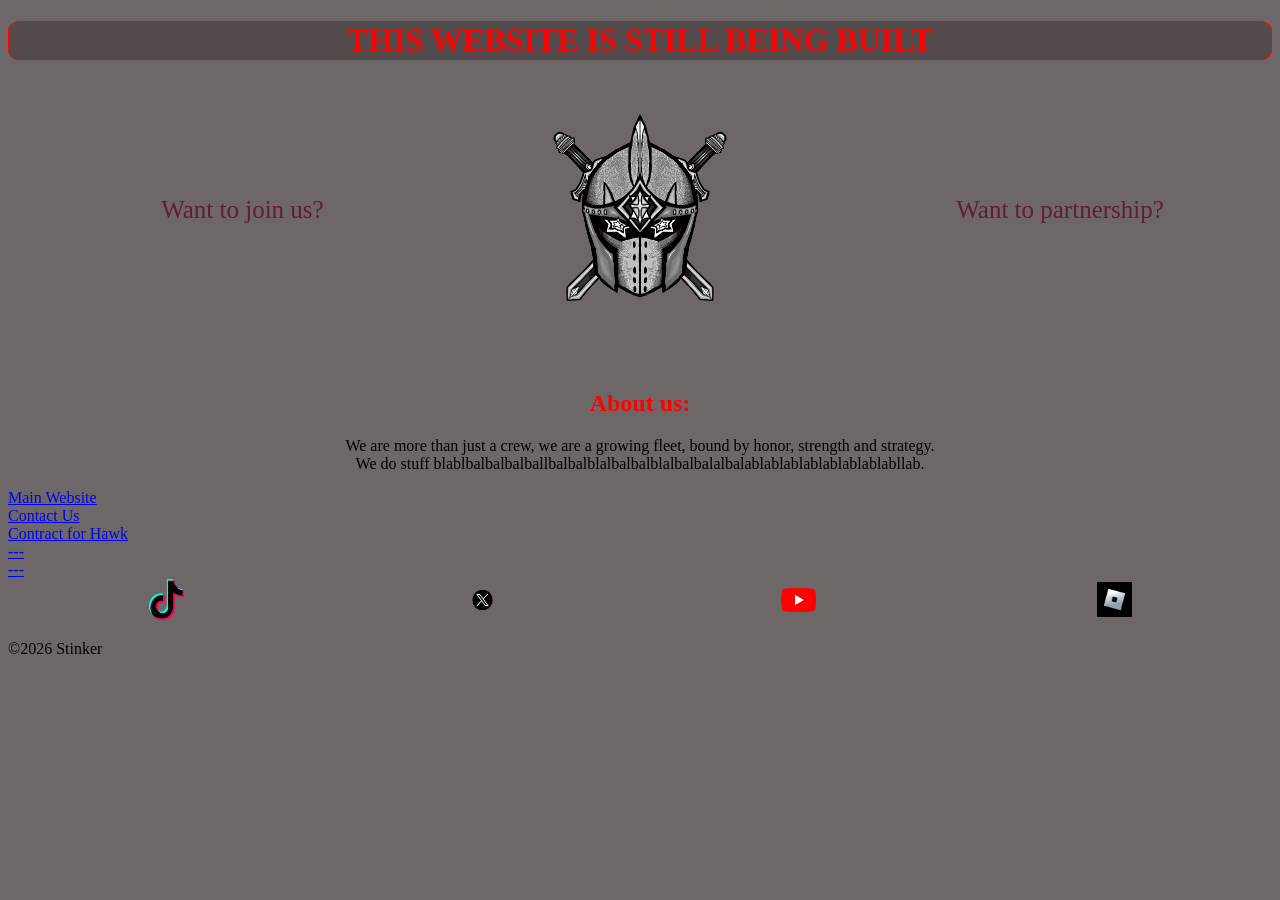
<file: index.HTML>
<!DOCTYPE html>
<html lang="en">
<head>
    <meta charset="UTF-8">
    <meta name="viewport" content="width=device-width, initial-scale=1.0">
    <link rel="stylesheet" href="Ichor.CSS">
    <title>Ichor Website</title>
</head>
<body>
        <h1 id="titel" class="ichor-top-box">THIS WEBSITE IS STILL BEING BUILT</h1>
  <div class="container">
    <div class="application">
      <a href="application.HTML">Want to join us?</a>
    </div>
    <img src="Ichor-Logo.webp">
    <div class="partnership">
      <a href="partnership.HTML">Want to partnership?</a>
    </div>
  </div>

  <h2>
      About us:
  </h2>
  <p class="About-us-text">
    We are more than just a crew, we are a growing fleet, bound by honor, strength and strategy.
    <br>
    We do stuff blablbalbalbalballbalbalblalbalbalblalbalbalalbalablablablablablablablabllab.
  </p>
  <footer>
    <nav>
      <ul>
        <li><a href="index.HTML"> Main Website</a></li>
        <li><a href="Contact Us.HTML">Contact Us</a></li>
        <li><a href="Hawk Contract.HTML">Contract for Hawk</a></li>
        <li><a href="#">---</a></li>
        <li><a href="#">---</a></li>
      </ul>
      <ul class="ichor-links-logo">
        <li><a href="https://www.tiktok.com/@ichor.gg?_r=1&_t=ZS-95cNzFqemUT"><img src="Ichor-Tiktok.webp" alt="ichor-tiktok-logo"></a>
        <li><a href="https://x.com/Ichorfleet"><img src="Ichor-Twitter.png" alt="ichor-tiktok-logo"></a>
        <li><a href="https://www.youtube.com/@IchorFleet"><img src="Ichor-Youtube.webp" alt="ichor-youtube-logo"></a>
        <li><a href="https://www.roblox.com/communities/36037957/Ichor-Community#!/about"><img src="Ichor-Roblox.jpg" alt="ichor-roblox-logo"></a>  
      </ul>
    </nav>
    <p>©2026 Stinker</p>
  </footer>
  <script src="Ichor.JS"></script>
</body>
</html>
</file>
<file: Ichor.CSS>
.ichor-top-box {
   background-color :#534b4b;
   border: 1px solid red;
   border-radius: 10px;
   box-sizing: border-box;
  }
   

h1 {
    color :red;
    text-align :center;
    margin-bottom :50px;
  }

h2 {
    color :red;
    text-align :center;
    margin-top :80px; }

footer ul {
  list-style: none;
  padding: 0;
  margin: 0; }

body {
  background-color: rgb(110, 103, 103); }

.centered {
  display: block;
  margin: 0 auto; }

.container {
  display: flex;
  align-items: center; 
  justify-content: space-around;
  padding-left: 45px; }

.container img {
  width: 200px; }

.About-us-text {
  text-align: center; }

.application a{
  font-size: 25px;
  text-decoration: none;
  color:rgb(100, 29, 44)
}

.application a:hover {
  text-decoration: underline;
  color: rgb(100, 29, 44)
}

.partnership a{
 font-size: 25px;
  text-decoration: none;
  color:rgb(100, 29, 44)
}

.partnership a:hover{
   text-decoration: underline;
  color: rgb(100, 29, 44)
}

.ichor-links-logo {
  display: flex;
  justify-content: space-around;
  align-items: center;
  list-style: none; 
}

.ichor-links-logo img {
  width: 35px;
}

.contract-hawk {
  border-radius: 5px;
  padding: 20px;
  width: 500px;
}

.contract-hawk label {
  display: inline-block;
  width: 25%;
}
.contract-hawk input,
.contract-hawk select,
.contract-hawk textarea {
  width: 70%;
  padding: 5px;
  margin: 8px 0;
  display: inline-block;
  border: 1px solid #ccc;
  border-radius: 4px;
  box-sizing: border-box;
  vertical-align: middle;
}

.contract-hawk input[type=submit] {
  background-color: #418143;
  color: rgb(255, 255, 255);
  padding: 14px;
  border: none;
  border-radius: 4px;
  cursor: pointer;
  display: block;
  margin: 8px auto;
  width: fit-content;
}

.contract-hawk input[type=submit]:hover {
  background-color: #45a049;
}
</file>
